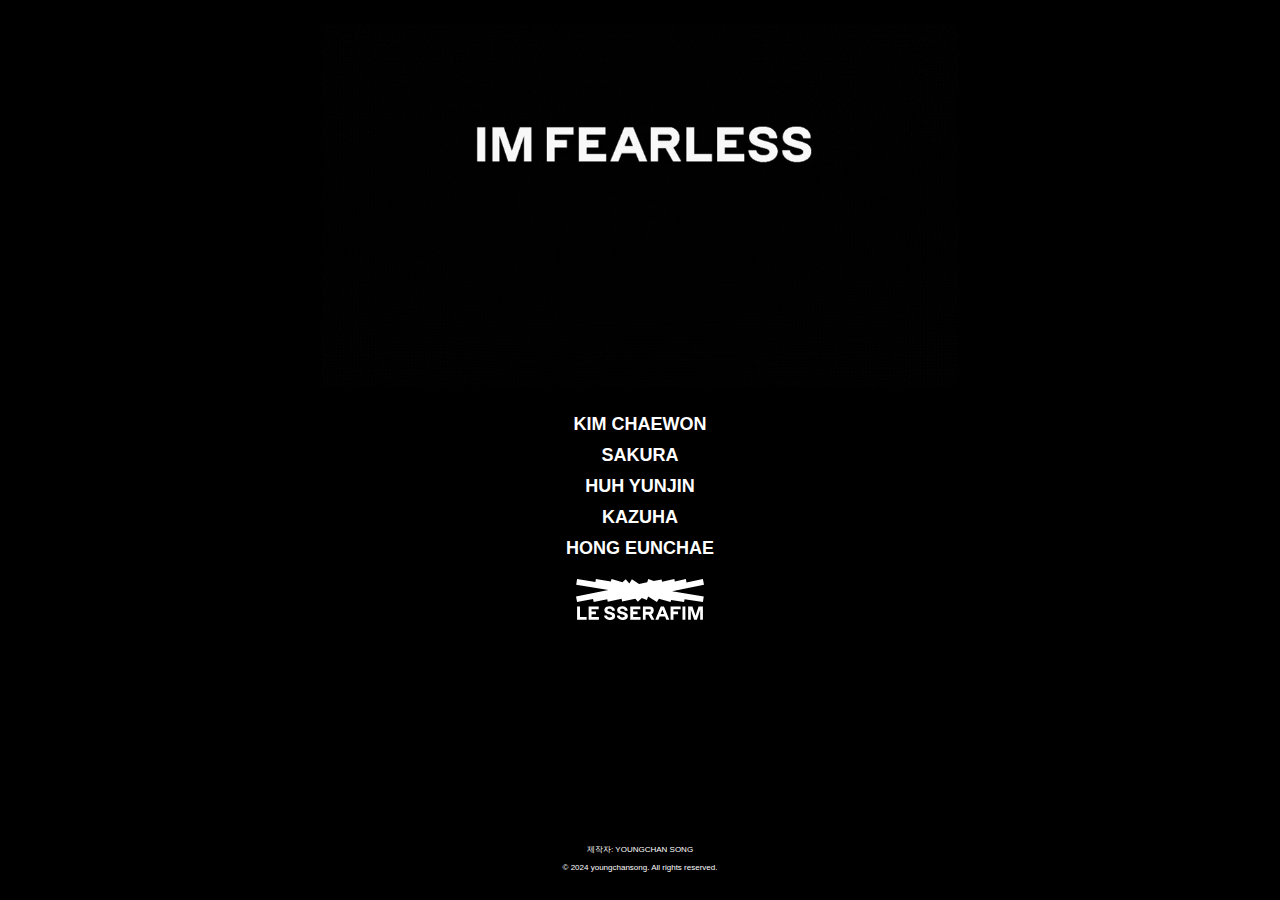
<file: index.html>
<!DOCTYPE html>
<html>

<head>
  <meta charset="utf-8">
  <meta name="viewport" content="width=device-width, initial-scale=1.0">
  <title>LE SSERAFIM</title>
  <link rel="stylesheet" type="text/css" href="style.css">
</head>

<body>

  <video id="video" controls autoplay loop>
    <source src="르세라핌 영상.mp4" type="video/mp4">
  </video>

  <ul>
    <li><a href="kim.html">KIM CHAEWON</a></li>
    <li><a href="sakura.html">SAKURA</a></li>
    <li><a href="huh.html">HUH YUNJIN</a></li>
    <li><a href="kazuha.html">KAZUHA</a></li>
    <li><a href="hong.html">HONG EUNCHAE</a></li>
  </ul>

  <!-- 이미지를 링크로 감싸기 -->
  <div style="text-align: center;">
      <img src="르세라핌 로고.svg" alt="르세라핌 로고" style="max-width: 10%; height: auto;">
    </a>
  </div
    <p>
      &nbsp;
    </p><p>
    &nbsp;
  </p><p>
    &nbsp;
  </p><p>
    &nbsp;
  </p><p>
    &nbsp;
  </p>

  <div id="footer">
    <p>제작자: YOUNGCHAN SONG</p>
    <p>© 2024 youngchansong. All rights reserved.</p>
  </div>

  <script src="script.js"></script>
</body>

</html>
</file>
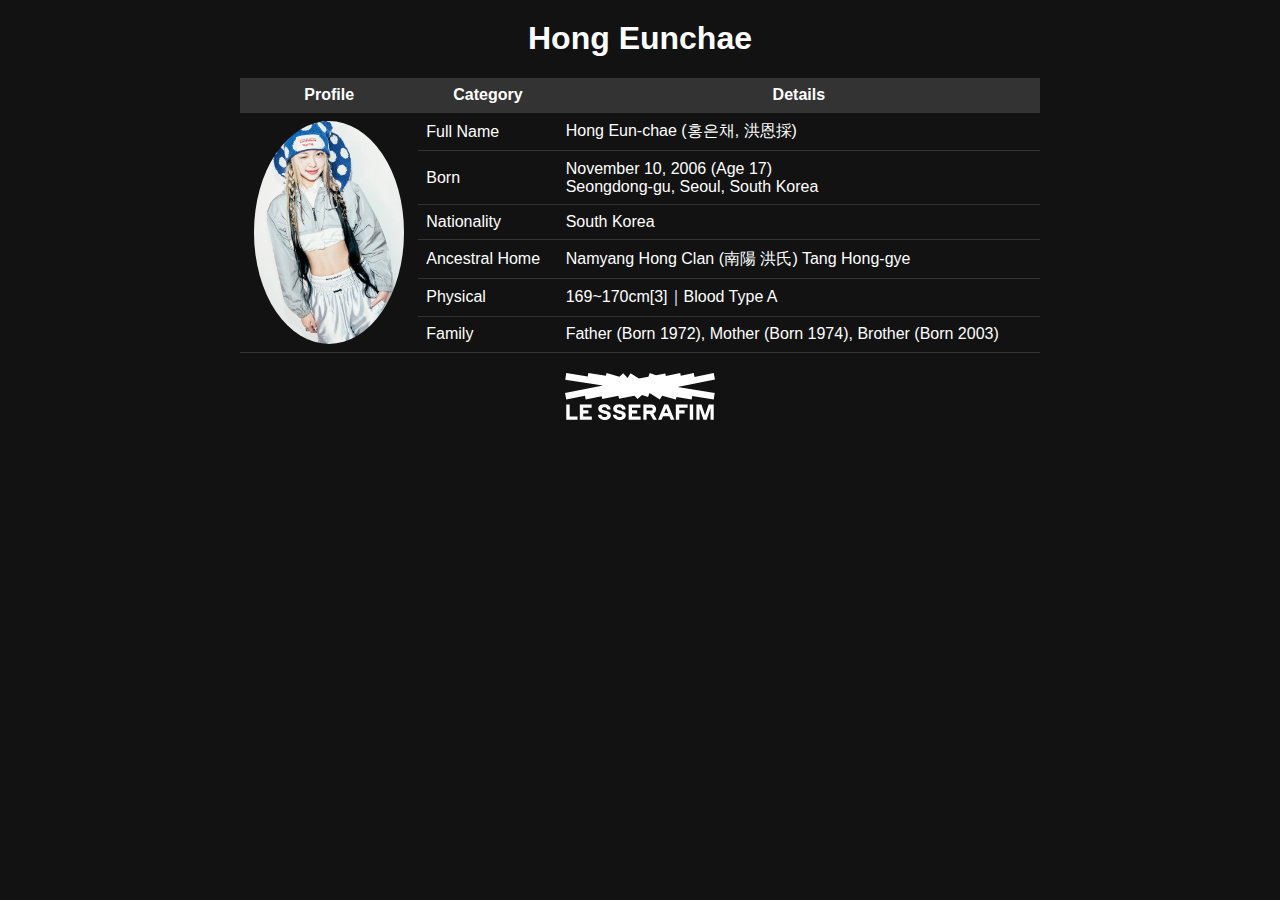
<file: hong.html>
<!DOCTYPE html>
<html>

<head>
  <meta charset="utf-8">
  <meta name="viewport" content="width=device-width">
  <title>HONG EUNCHAE</title>
  <link href="hong.css" rel="stylesheet" type="text/css" />
</head>

<body>
  <h1>Hong Eunchae</h1>
  <div class="profile-table">
    <table>
      <tr>
        <th>Profile</th>
        <th>Category</th>
        <th>Details</th>
      </tr>
      <tr>
        <td rowspan="8" class="profile-image-cell"><img src="hong.webp" alt="Hong Eunchae"></td>

      <tr>
        <td>Full Name</td>
        <td>Hong Eun-chae (홍은채, 洪恩採)</td>
      </tr>
      <tr>
        <td>Born</td>
        <td>November 10, 2006 (Age 17)<br>Seongdong-gu, Seoul, South Korea</td>
      </tr>
      <tr>
        <td>Nationality</td>
        <td>South Korea</td>
      </tr>
      <tr>
        <td>Ancestral Home</td>
        <td>Namyang Hong Clan (南陽 洪氏) Tang Hong-gye</td>
      </tr>
      <tr>
        <td>Physical</td>
        <td>169~170cm[3]｜Blood Type A</td>
      </tr>
      <tr>
        <td>Family</td>
        <td>Father (Born 1972), Mother (Born 1974), Brother (Born 2003)</td>
      </tr>
      <!-- 이하 생략 -->
    </table>
  </div>

  <script src="script.js"></script>

  <div style="text-align: center; margin-top: 20px;">
    <img class="footer-logo" src="르세라핌 로고.svg" alt="Go to index" onclick="goToIndex()" style="width: 150px; height: auto;">
  </div>

  <script>
    function goToIndex() {
      window.location.href = "index.html";
    }
  </script>
  
</body>

</html>
</file>
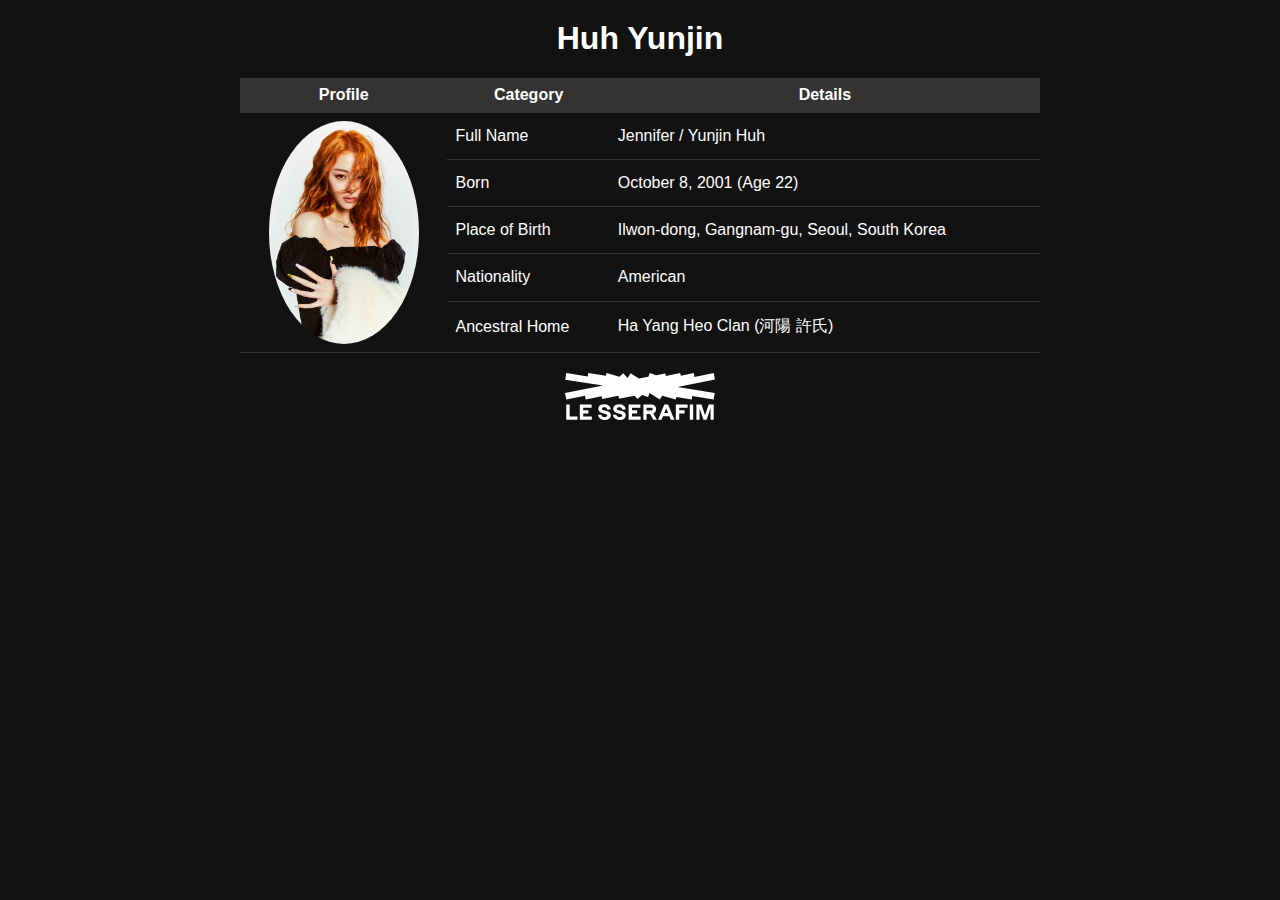
<file: huh.html>
<!DOCTYPE html>
<html>

<head>
  <meta charset="utf-8">
  <meta name="viewport" content="width=device-width">
  <title>HUH YUNJIN</title>
  <link href="huh.css" rel="stylesheet" type="text/css" />
  <style>
    .footer-logo {
      display: block;
      width: 100px; /* 이미지의 크기 조정 */
      margin: 0 auto; /* 가운데 정렬 */
      cursor: pointer; /* 마우스 포인터 모양 변경 */
    }
  </style>
</head>

<body>
  <h1>Huh Yunjin</h1>
  <div class="profile-table">
    <table>
      <tr>
        <th>Profile</th>
        <th>Category</th>
        <th>Details</th>
      </tr>
      <tr>
        <td rowspan="7" class="profile-image-cell"><img src="huh.webp" alt="Huh Yujin"></td>
        <td>Full Name</td>
        <td>Jennifer / Yunjin Huh</td>
      </tr>
      <tr>
        <td>Born</td>
        <td>October 8, 2001 (Age 22)</td>
      </tr>
      <tr>
        <td>Place of Birth</td>
        <td>Ilwon-dong, Gangnam-gu, Seoul, South Korea</td>
      </tr>
      <tr>
        <td>Nationality</td>
        <td>American</td>
      </tr>
      <tr>
        <td>Ancestral Home</td>
        <td>Ha Yang Heo Clan (河陽 許氏)</td>
      </tr>
      <!-- 이하 생략 -->
    </table>
  </div>

  <script src="script.js"></script>

  <div style="text-align: center; margin-top: 20px;">
    <img class="footer-logo" src="르세라핌 로고.svg" alt="Go to index" onclick="goToIndex()" style="width: 150px; height: auto;">
  </div>

  <script>
    function goToIndex() {
      window.location.href = "index.html";
    }
  </script>

</body>

</html>
</file>
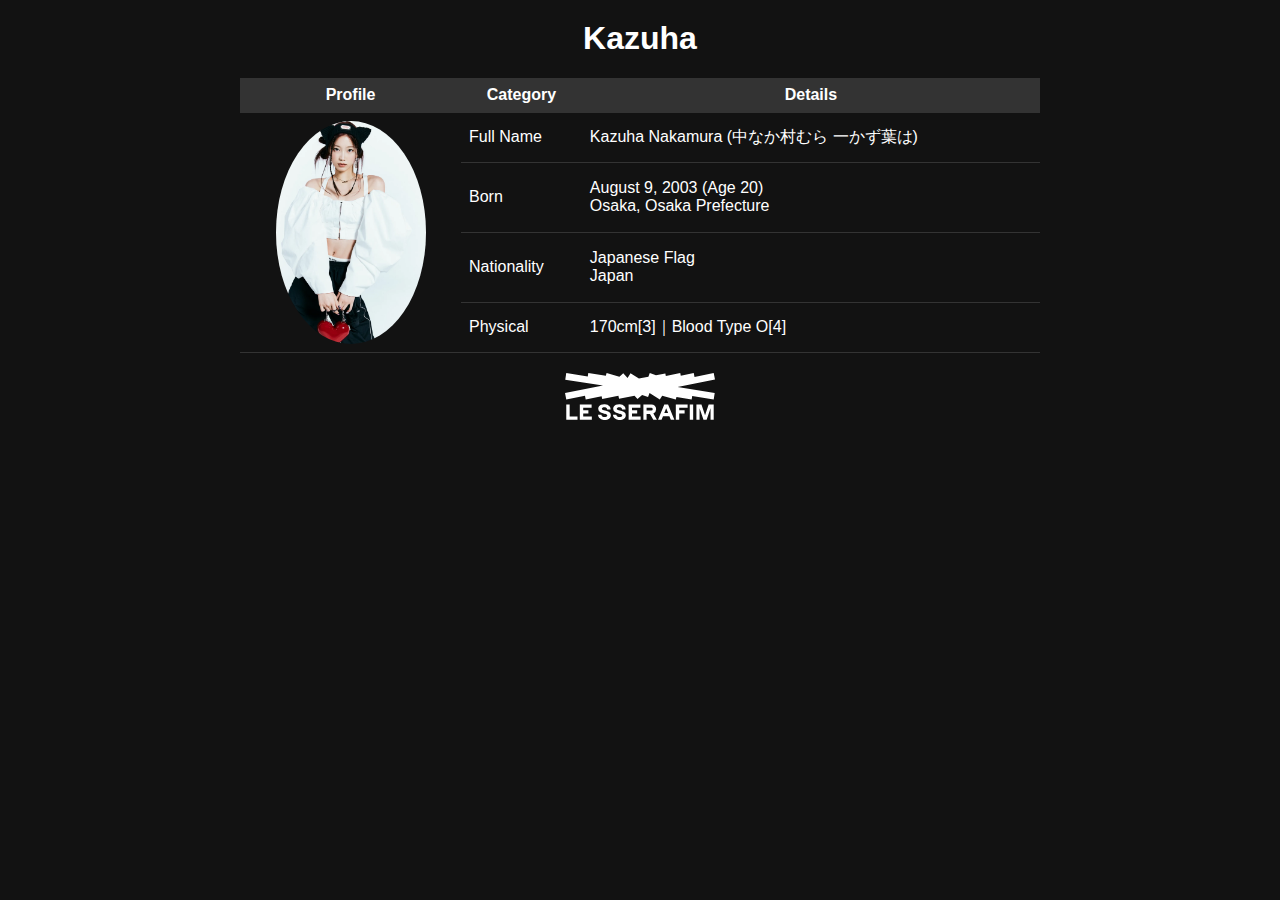
<file: kazuha.html>
<!DOCTYPE html>
<html>

<head>
  <meta charset="utf-8">
  <meta name="viewport" content="width=device-width">
  <title>KAZUHA</title>
  <link href="kazuha.css" rel="stylesheet" type="text/css" />
</head>

<body>
  <h1>Kazuha</h1>
  <div class="profile-table">
    <table>
      <tr>
        <th>Profile</th>
        <th>Category</th>
        <th>Details</th>
      </tr>
      <td rowspan="5" class="profile-image-cell"><img src="kazuha.webp" alt="Kazuha"></td>
      <tr>
        <td>Full Name</td>
        <td>Kazuha Nakamura (中なか村むら 一かず葉は)</td>
      </tr>
      <tr>
        <td>Born</td>
        <td>August 9, 2003 (Age 20)<br>Osaka, Osaka Prefecture</td>
      </tr>
      <tr>
        <td>Nationality</td>
        <td>Japanese Flag<br>Japan</td>
      </tr>
      <tr>
        <td>Physical</td>
        <td>170cm[3]｜Blood Type O[4]</td>
      </tr>
      <!-- 이하 생략 -->
    </table>
  </div>

  <script src="script.js"></script>

  <div style="text-align: center; margin-top: 20px;">
    <img class="footer-logo" src="르세라핌 로고.svg" alt="Go to index" onclick="goToIndex()" style="width: 150px; height: auto;">
  </div>

  <script>
    function goToIndex() {
      window.location.href = "index.html";
    }
  </script>
  
</body>

</html>
</file>
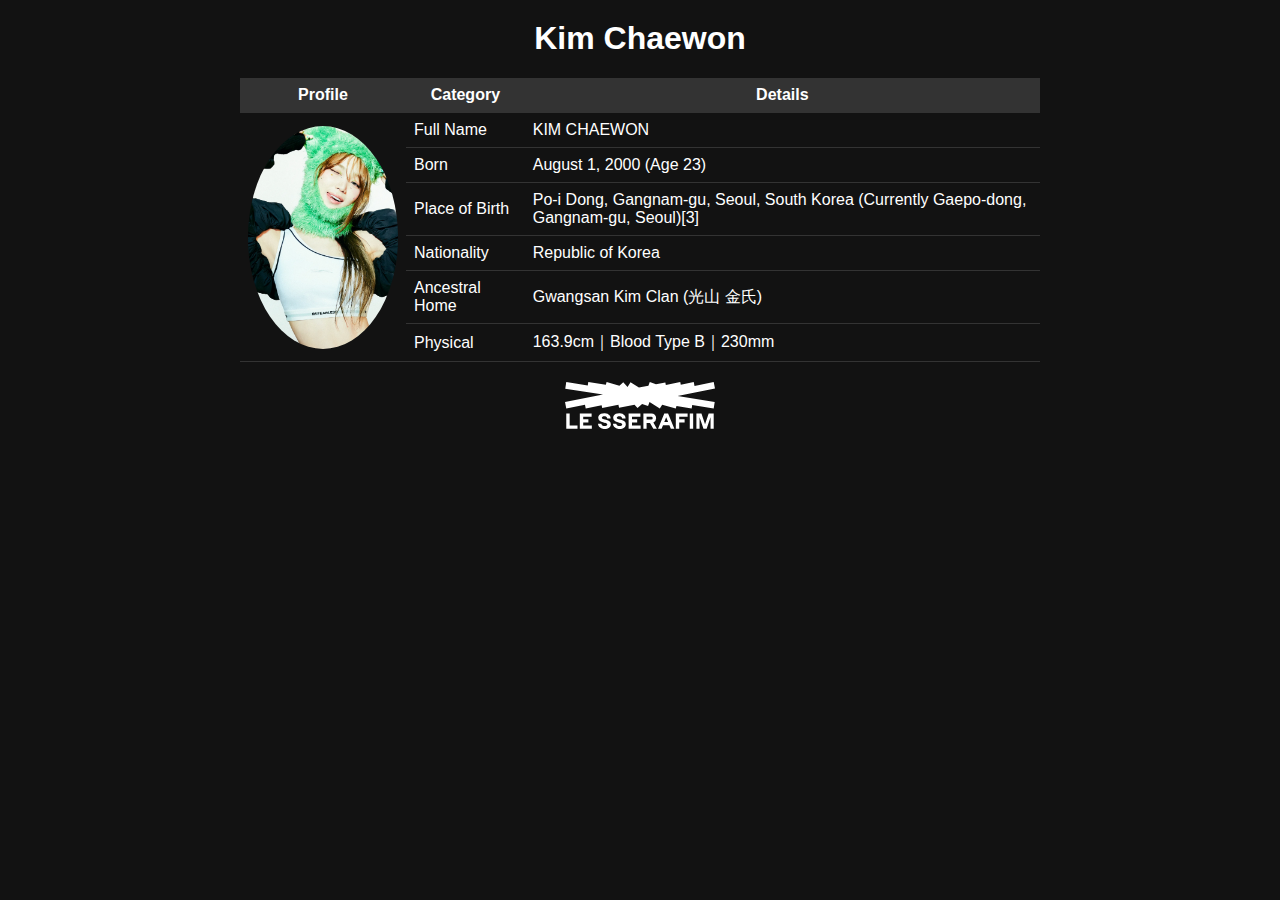
<file: kim.html>
<!DOCTYPE html>
<html>

<head>
  <meta charset="utf-8">
  <meta name="viewport" content="width=device-width">
  <title>KIM CHAEWON</title>
  <link href="huh.css" rel="stylesheet" type="text/css" />
</head>

<body>
  <h1>Kim Chaewon</h1>
  <div class="profile-table">
    <table>
      <tr>
        <th>Profile</th>
        <th>Category</th>
        <th>Details</th>
      </tr>
      <tr>
        <td rowspan="7" class="profile-image-cell"><img src="kim.webp" alt="KIM CHAEWON"></td>
        <td>Full Name</td>
        <td>KIM CHAEWON</td>
      </tr>
      <tr>
        <td>Born</td>
        <td>August 1, 2000 (Age 23)</td>
      </tr>
      <tr>
        <td>Place of Birth</td>
        <td>Po-i Dong, Gangnam-gu, Seoul, South Korea (Currently Gaepo-dong, Gangnam-gu, Seoul)[3]</td>
      </tr>
      <tr>
        <td>Nationality</td>
        <td>Republic of Korea</td>
      </tr>
      <tr>
        <td>Ancestral Home</td>
        <td>Gwangsan Kim Clan (光山 金氏)</td>
      </tr>
      <tr>
        <td>Physical</td>
        <td>163.9cm｜Blood Type B｜230mm</td>
      </tr>
      <!-- 이하 생략 -->
    </table>
  </div>

  <script src="script.js"></script>

  <div style="text-align: center; margin-top: 20px;">
    <img class="footer-logo" src="르세라핌 로고.svg" alt="Go to index" onclick="goToIndex()" style="width: 150px; height: auto;">
  </div>

  <script>
    function goToIndex() {
      window.location.href = "index.html";
    }
  </script>

</body>

</html>
</file>
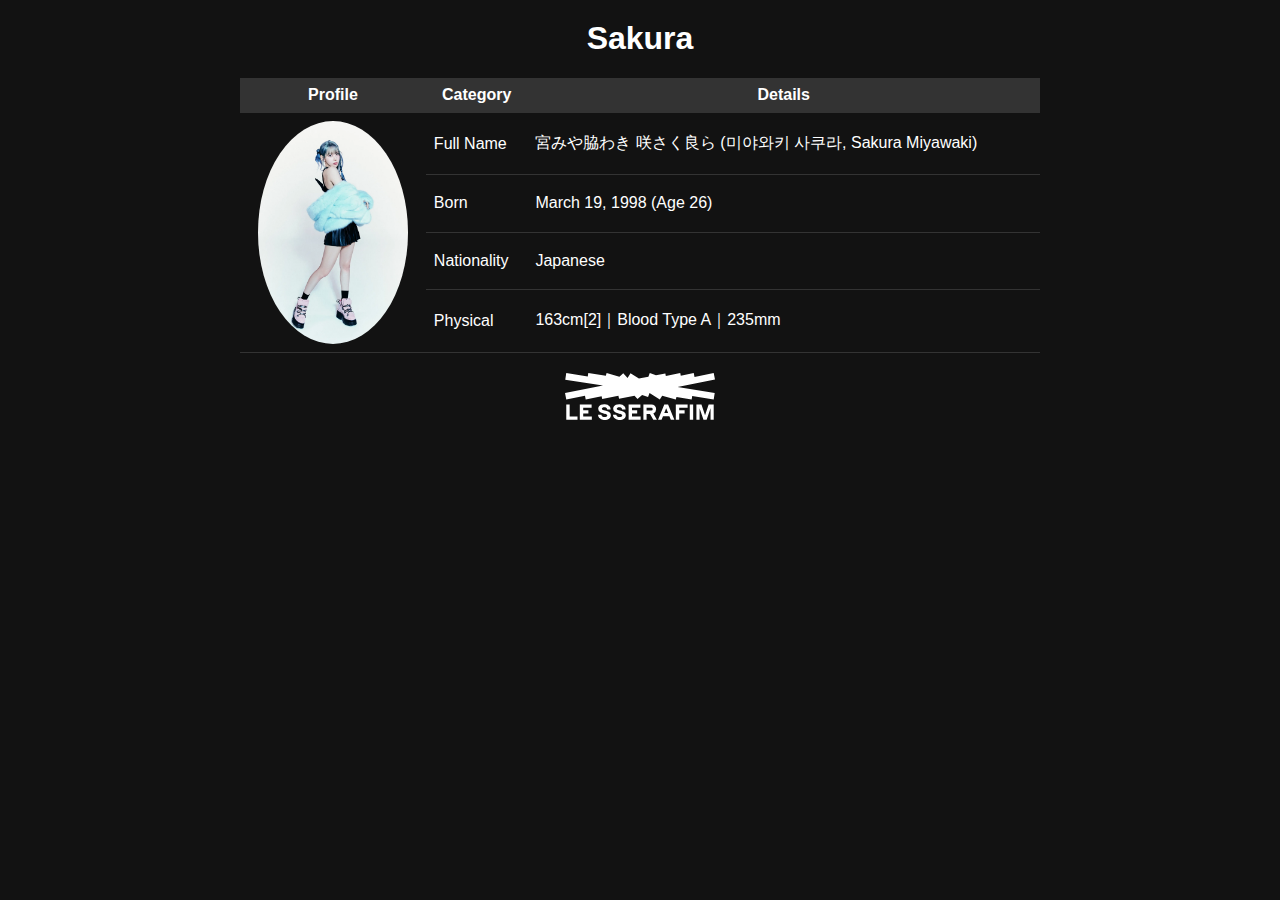
<file: sakura.html>
<!DOCTYPE html>
<html>

<head>
  <meta charset="utf-8">
  <meta name="viewport" content="width=device-width">
  <title>SAKURA</title>
  <link href="sakura.css" rel="stylesheet" type="text/css" />
</head>

<body>
  <h1>Sakura</h1>
  <div class="profile-table">
    <table>
      <tr>
        <th>Profile</th>
        <th>Category</th>
        <th>Details</th>
      </tr>
      <tr>
        <td rowspan="5" class="profile-image-cell"><img src="sakura.webp" alt="Sakura"></td>
      <tr>
        <td>Full Name</td>
        <td>宮みや脇わき 咲さく良ら (미야와키 사쿠라, Sakura Miyawaki)</td>
      </tr>
      <tr>
        <td>Born</td>
        <td>March 19, 1998 (Age 26)</td>
      </tr>
      <tr>
        <td>Nationality</td>
        <td>Japanese</td>
      </tr>
      <tr>
        <td>Physical</td>
        <td>163cm[2]｜Blood Type A｜235mm</td>
      </tr>
      <!-- 이하 생략 -->
    </table>
  </div>
  
  <script src="script.js"></script>

  <div style="text-align: center; margin-top: 20px;">
    <img class="footer-logo" src="르세라핌 로고.svg" alt="Go to index" onclick="goToIndex()" style="width: 150px; height: auto;">
  </div>

  <script>
    function goToIndex() {
      window.location.href = "index.html";
    }
  </script>

</body>
  

</html>
</file>
<file: style.css>
body {
  background-color: #000000; /* 검정색 배경 */
  margin: 0;
  padding: 0;
  font-family: Arial, sans-serif;
}

#video {
  display: block;
  margin: 20px auto;
  max-width: 50%;
}

ul {
  list-style-type: none;
  padding: 0;
  margin: 20px auto;
  width: 80%;
  text-align: center;
}

li {
  margin-bottom: 10px;
}

a {
  text-decoration: none;
  color: #ffffff; /* 흰색 링크 */
  font-weight: bold;
  font-size: 18px;
}

a:hover {
  color: #ff5233; /* 호버 시 빨간색 */
}

#footer {
  background-color: #000000; /* 검정색 배경 */
  color: #ffffff; /* 흰색 글씨 */
  padding: 20px 0; /* 위아래 여백 */
  text-align: center; /* 가운데 정렬 */
  position: fixed; /* 하단에 고정 */
  width: 100%; /* 전체 너비 */
  bottom: 0; /* 아래 정렬 */
  font-size: 8px; /* 글씨 크기 */
  z-index: 9999; /* 다른 요소들 위에 배치 */
}
.content {
  min-height: 100000px; /* 페이지 내용의 최소 높이 지정 */
}
</file>
<file: hong.css>
body {
  font-family: Arial, sans-serif;
  background-color: #121212;
  color: #FFFFFF;
  margin: 0;
  padding: 0;
}

h1 {
  text-align: center;
  margin-top: 20px;
}

.profile-table {
  max-width: 800px;
  margin: 20px auto;
}

table {
  width: 100%;
  border-collapse: collapse;
}

th, td {
  padding: 8px;
  border-bottom: 1px solid #333;
}

th {
  background-color: #333;
}

tr:hover {
  background-color: #333;
}

.profile-image-cell img {
  width: 150px;
  height: auto;
  display: block;
  margin: 0 auto;
  border-radius: 50%;
}
</file>
<file: huh.css>
body {
  font-family: Arial, sans-serif;
  background-color: #121212;
  color: #FFFFFF;
  margin: 0;
  padding: 0;
}

h1 {
  text-align: center;
  margin-top: 20px;
}

.profile-table {
  max-width: 800px;
  margin: 20px auto;
}

table {
  width: 100%;
  border-collapse: collapse;
}

th, td {
  padding: 8px;
  border-bottom: 1px solid #333;
}

th {
  background-color: #333;
}

tr:hover {
  background-color: #333;
}

.profile-image-cell img {
  width: 150px;
  height: auto;
  display: block;
  margin: 0 auto;
  border-radius: 50%;
}
</file>
<file: kazuha.css>
body {
  font-family: Arial, sans-serif;
  background-color: #121212;
  color: #FFFFFF;
  margin: 0;
  padding: 0;
}

h1 {
  text-align: center;
  margin-top: 20px;
}

.profile-table {
  max-width: 800px;
  margin: 20px auto;
}

table {
  width: 100%;
  border-collapse: collapse;
}

th, td {
  padding: 8px;
  border-bottom: 1px solid #333;
}

th {
  background-color: #333;
}

tr:hover {
  background-color: #333;
}

.profile-image-cell img {
  width: 150px;
  height: auto;
  display: block;
  margin: 0 auto;
  border-radius: 50%;
}
</file>
<file: sakura.css>
body {
  font-family: Arial, sans-serif;
  background-color: #121212;
  color: #FFFFFF;
  margin: 0;
  padding: 0;
}

h1 {
  text-align: center;
  margin-top: 20px;
}

.profile-table {
  max-width: 800px;
  margin: 20px auto;
}

table {
  width: 100%;
  border-collapse: collapse;
}

th, td {
  padding: 8px;
  border-bottom: 1px solid #333;
}

th {
  background-color: #333;
}

tr:hover {
  background-color: #333;
}

.profile-image-cell img {
  width: 150px;
  height: auto;
  display: block;
  margin: 0 auto;
  border-radius: 50%;
}
</file>
